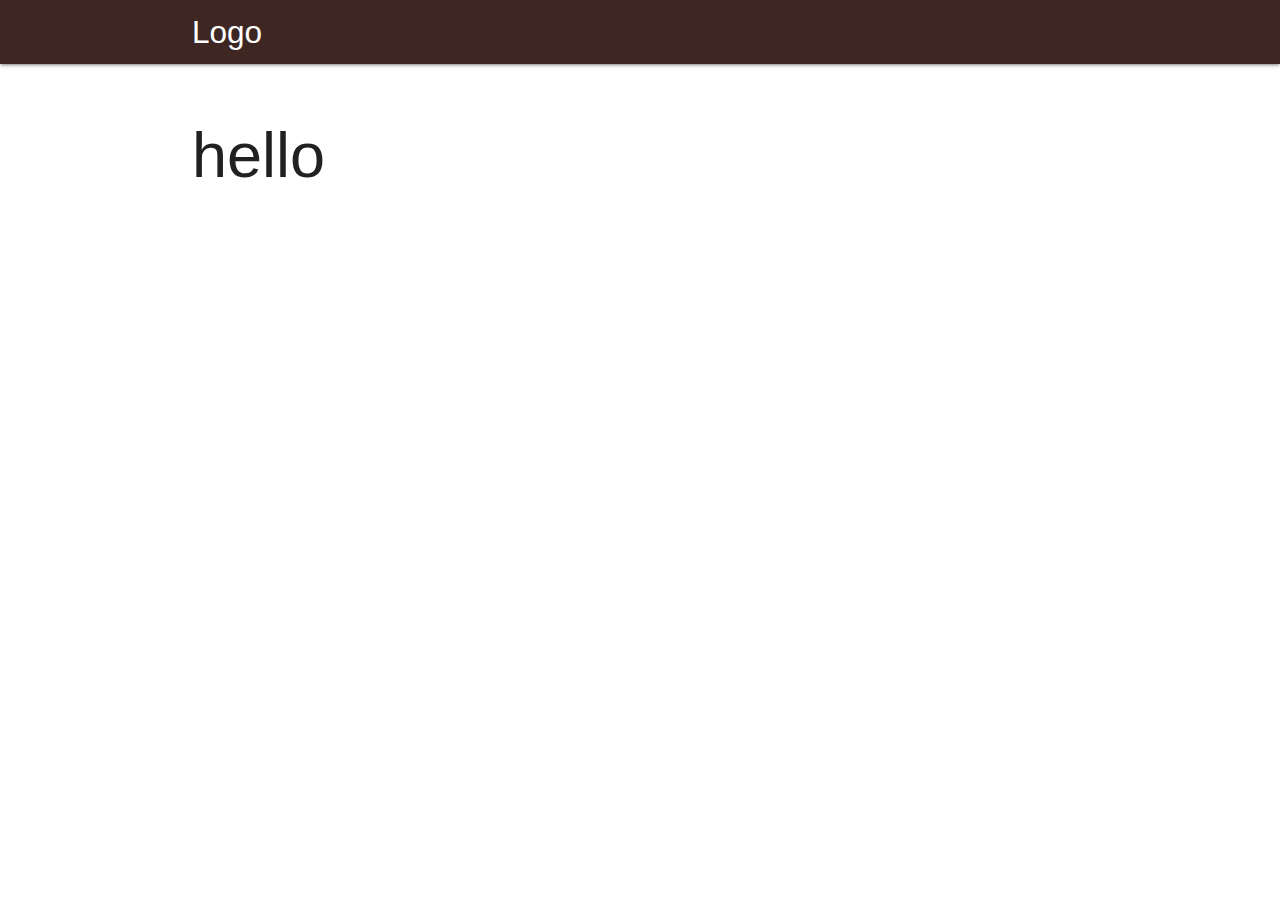
<file: index.html>
<!DOCTYPE html>
<html lang="en">
<head>
  <meta http-equiv="Content-Type" content="text/html; charset=UTF-8"/>
  <meta name="viewport" content="width=device-width, initial-scale=1, maximum-scale=1.0"/>
  <!-- CSS  -->
  <link href="https://fonts.googleapis.com/icon?family=Material+Icons" rel="stylesheet">
  <link href="css/materialize.css" type="text/css" rel="stylesheet" media="screen,projection"/>
  <link href="css/style.css" type="text/css" rel="stylesheet" media="screen,projection"/>  
  <link rel="shortcut icon" type="image/x-icon" href="image/lettering-happy-new-year-2021_52683-51730.jpg" />
</head>
<body>
  <nav class="brown darken-4" role="navigation">
    <div class="nav-wrapper container"><a id="logo-container" href="#" class="brand-logo">Logo</a>    
      <a href="#" data-target="nav-mobile" class="sidenav-trigger right"><i class="material-icons">menu</i></a>      
      <ul id="nav-mobile" class="sidenav">        
          <li><div class="user-view">
            <div class="background">
              <img src="image/lettering-happy-new-year-2021_52683-51730.jpg">
            </div>
            <a href="#user"><img class="circle" src="image/happy-new-year-2021-with-hanging-bauble_1048-13527.jpg"></a>
            <a href="#name"><span class="white-text name">Leangkhim Neng</span></a>
            <a href="#email"><span class="white-text email">Leangkhimneng@gmail.com</span></a>
          </div></li>
          <!-- <li><a href="#!"><i class="material-icons">audiotrack</i>First Link With Icon</a></li> -->
          <!-- <li><div class="divider"></div></li> -->
          <!-- <li><a class="subheader">Subheader</a></li> -->
          <li><a class="waves-effect" href="home.html"><i class="material-icons">home</i>Home</a></li>  
          <li><a class="waves-effect" href="play.html"><i class="material-icons">library_music</i>Music</a></li>  
          <li><a class="waves-effect" href="cord.html"><i class="material-icons">audiotrack</i>Cord</a></li>  
          <li><a class="waves-effect" href="album.html"><i class="material-icons">album</i>Album</a></li>  
          <li><a class="waves-effect" href="video.html"><i class="material-icons">video_library</i>Video</a></li>      
      </ul> 
        
    </div>
  </nav>
  <div class="section no-pad-bot" id="index-banner">
    <div class="container">        
      <h1>hello</h1>
    </div>
  </div>

  <!--  Scripts-->
  <script src="https://code.jquery.com/jquery-2.1.1.min.js"></script>
  <script src="js/materialize.js"></script>
  <script src="js/init.js"></script>
  <script src="js/test.js"></script>
  </body>
</html>
</file>
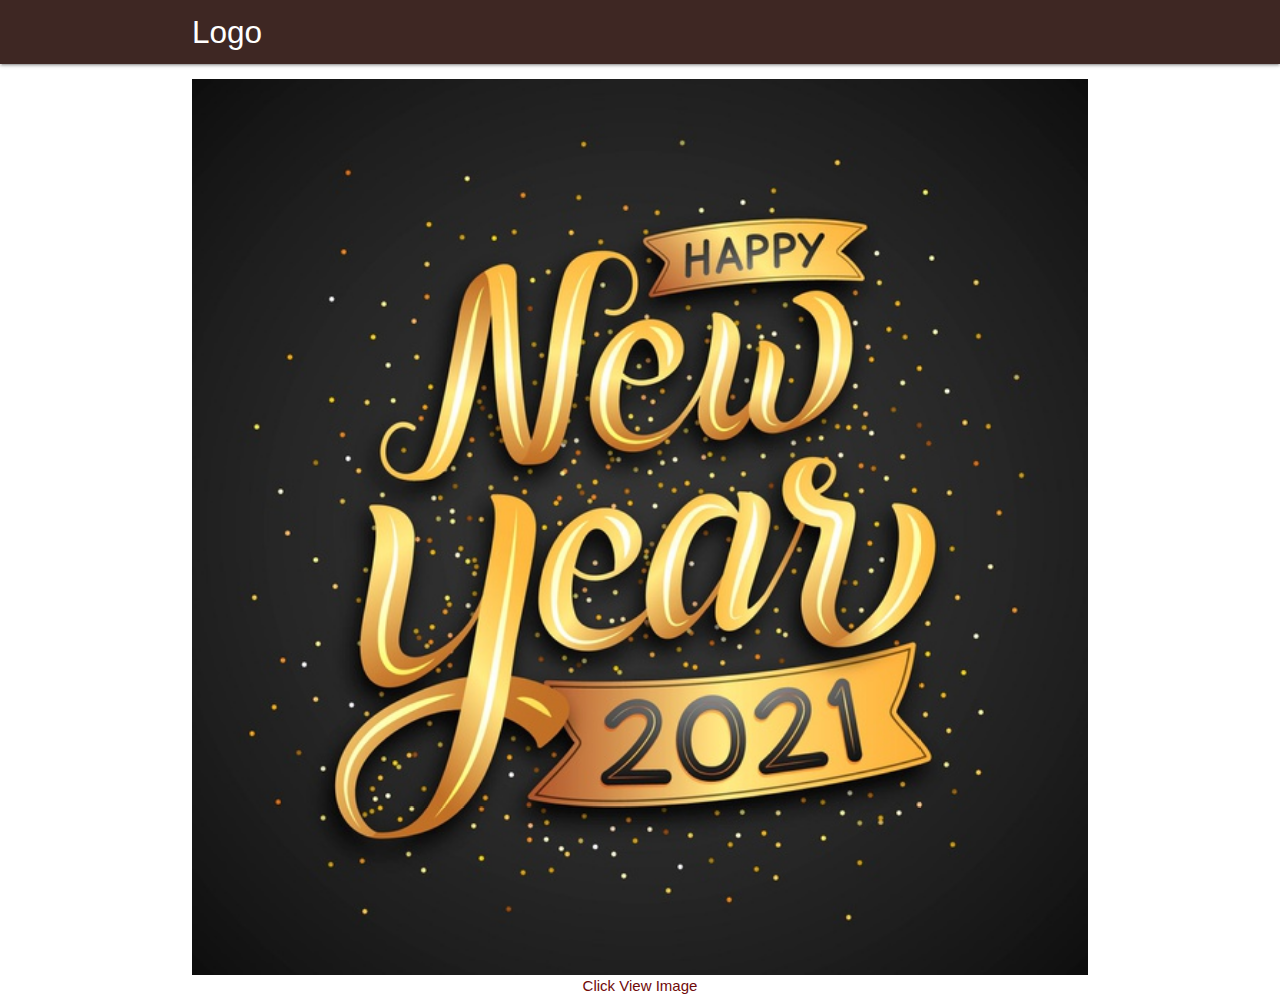
<file: album.html>
<!DOCTYPE html>
<html lang="en">
<head>
  <meta http-equiv="Content-Type" content="text/html; charset=UTF-8"/>
  <meta name="viewport" content="width=device-width, initial-scale=1, maximum-scale=1.0"/>

  <!-- CSS  -->
  <link href="https://fonts.googleapis.com/icon?family=Material+Icons" rel="stylesheet">
  <link href="css/materialize.css" type="text/css" rel="stylesheet" media="screen,projection"/>
  <link href="css/style.css" type="text/css" rel="stylesheet" media="screen,projection"/>
  
</head>
<body>
  <nav class="brown darken-4" role="navigation">
    <div class="nav-wrapper container"><a id="logo-container" href="#" class="brand-logo">Logo</a>     
      <ul id="nav-mobile" class="sidenav">        
          <li><div class="user-view">
            <div class="background">
              <img src="image/lettering-happy-new-year-2021_52683-51730.jpg">
            </div>
            <a href="#user"><img class="circle" src="image/happy-new-year-2021-with-hanging-bauble_1048-13527.jpg"></a>
            <a href="#name"><span class="white-text name">Leangkhim Neng</span></a>
            <a href="#email"><span class="white-text email">Leangkhimneng@gmail.com</span></a>
          </div></li>
          <!-- <li><a href="#!"><i class="material-icons">audiotrack</i>First Link With Icon</a></li> -->
          <!-- <li><div class="divider"></div></li> -->
          <!-- <li><a class="subheader">Subheader</a></li> -->
          <li><a class="waves-effect" href="home.html"><i class="material-icons">home</i>Home</a></li>  
          <li><a class="waves-effect" href="music.html"><i class="material-icons">library_music</i>Music</a></li>  
          <li><a class="waves-effect" href="cord.html"><i class="material-icons">audiotrack</i>Cord</a></li>  
          <li><a class="waves-effect" href="album.html"><i class="material-icons">album</i>Album</a></li>  
          <li><a class="waves-effect" href="video.html"><i class="material-icons">video_library</i>Video</a></li>      
      </ul>
      <a href="#" data-target="nav-mobile" class="sidenav-trigger right"><i class="material-icons">menu</i></a>
    </div>
  </nav>

  <div class="section no-pad-bot" id="index-banner">
    <div class="container">        
      <img class="materialboxed" width="100%" src="image/lettering-happy-new-year-2021_52683-51730.jpg">
      <p style="color: rgb(112, 9, 9); text-align: center;">Click View Image </p>
    </div>
  </div>

  <!--  Scripts-->
  <script src="https://code.jquery.com/jquery-2.1.1.min.js"></script>
  <script src="js/materialize.js"></script>
  <script src="js/init.js"></script>
  <script src="js/test.js"></script>
  </body>
</html>
</file>
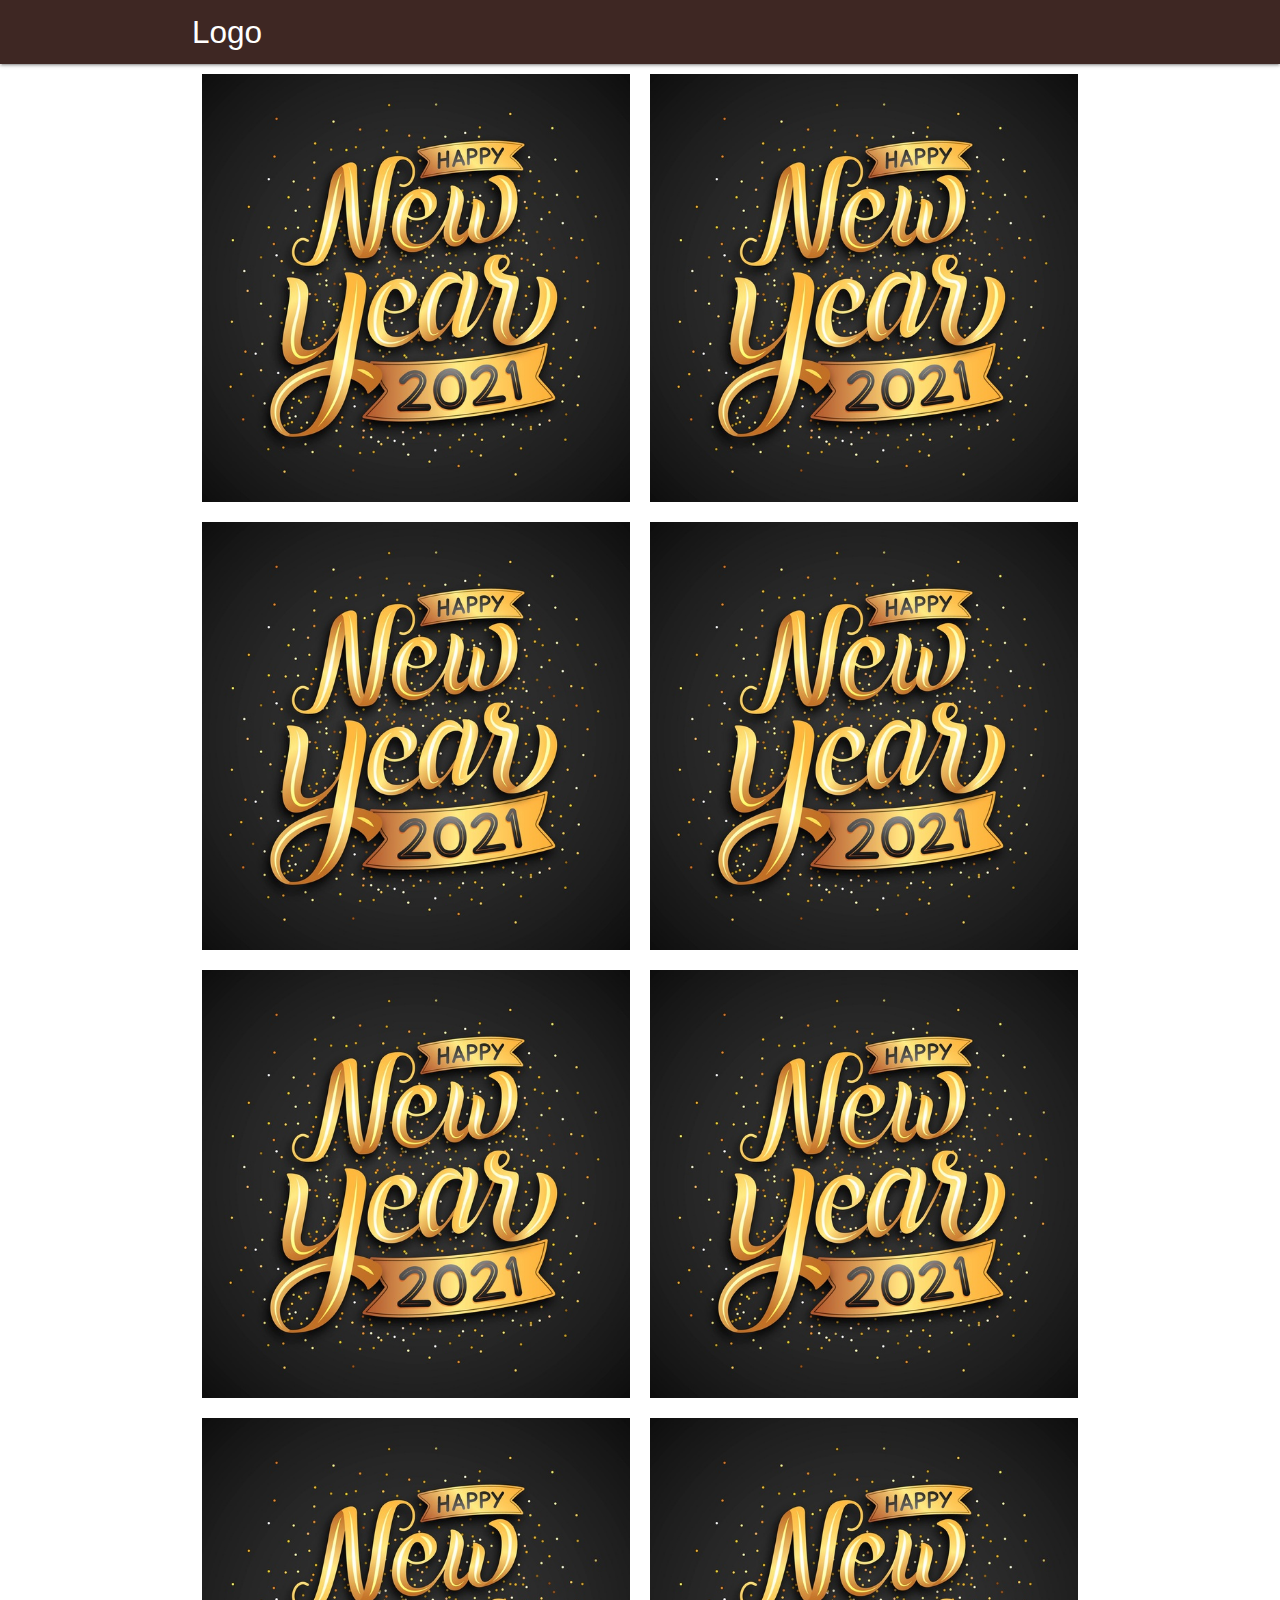
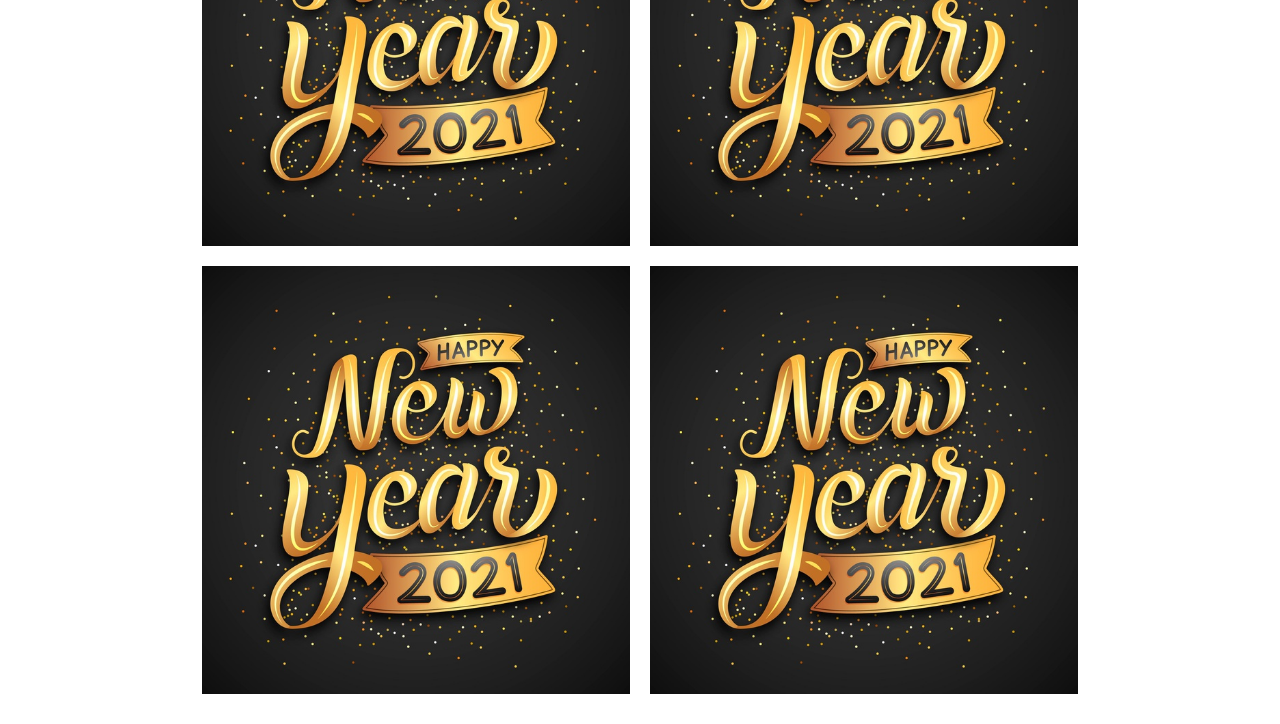
<file: cord.html>
<!DOCTYPE html>
<html lang="en">
<head>
  <meta http-equiv="Content-Type" content="text/html; charset=UTF-8"/>
  <meta name="viewport" content="width=device-width, initial-scale=1, maximum-scale=1.0"/>

  <!-- CSS  -->
  <link href="https://fonts.googleapis.com/icon?family=Material+Icons" rel="stylesheet">
  <link href="css/materialize.css" type="text/css" rel="stylesheet" media="screen,projection"/>
  <link href="css/style.css" type="text/css" rel="stylesheet" media="screen,projection"/>
  
</head>
<body>
  <nav class="brown darken-4" role="navigation">
    <div class="nav-wrapper container"><a id="logo-container" href="#" class="brand-logo">Logo</a>     
      <ul id="nav-mobile" class="sidenav">        
          <li><div class="user-view">
            <div class="background">
              <img src="image/lettering-happy-new-year-2021_52683-51730.jpg">
            </div>
            <a href="#user"><img class="circle" src="image/happy-new-year-2021-with-hanging-bauble_1048-13527.jpg"></a>
            <a href="#name"><span class="white-text name">Leangkhim Neng</span></a>
            <a href="#email"><span class="white-text email">Leangkhimneng@gmail.com</span></a>
          </div></li>
          <!-- <li><a href="#!"><i class="material-icons">audiotrack</i>First Link With Icon</a></li> -->
          <!-- <li><div class="divider"></div></li> -->
          <!-- <li><a class="subheader">Subheader</a></li> -->
          <li><a class="waves-effect" href="home.html"><i class="material-icons">home</i>Home</a></li>  
          <li><a class="waves-effect" href="music.html"><i class="material-icons">library_music</i>Music</a></li>  
          <li><a class="waves-effect" href="cord.html"><i class="material-icons">audiotrack</i>Cord</a></li>  
          <li><a class="waves-effect" href="album.html"><i class="material-icons">album</i>Album</a></li>  
          <li><a class="waves-effect" href="video.html"><i class="material-icons">video_library</i>Video</a></li>      
      </ul>
      <a href="#" data-target="nav-mobile" class="sidenav-trigger right"><i class="material-icons">menu</i></a>
    </div>
  </nav>     
  <div class="container">
    <div class="row">   
      <div class="col s6" style="padding:10px 10px;">
        <img class="materialboxed" width="100%" src="image/lettering-happy-new-year-2021_52683-51730.jpg">
      </div>
      <div class="col s6" style="padding:10px 10px;">
        <img class="materialboxed" width="100%" src="image/lettering-happy-new-year-2021_52683-51730.jpg">
      </div>
      <div class="col s6" style="padding:10px 10px;">
        <img class="materialboxed" width="100%" src="image/lettering-happy-new-year-2021_52683-51730.jpg">
      </div>
      <div class="col s6" style="padding:10px 10px;">
        <img class="materialboxed" width="100%" src="image/lettering-happy-new-year-2021_52683-51730.jpg">
      </div>
      <div class="col s6" style="padding:10px 10px;">
        <img class="materialboxed" width="100%" src="image/lettering-happy-new-year-2021_52683-51730.jpg">
      </div>
      <div class="col s6" style="padding:10px 10px;">
        <img class="materialboxed" width="100%" src="image/lettering-happy-new-year-2021_52683-51730.jpg">
      </div>
      <div class="col s6" style="padding:10px 10px;">
        <img class="materialboxed" width="100%" src="image/lettering-happy-new-year-2021_52683-51730.jpg">
      </div>
      <div class="col s6" style="padding:10px 10px;">
        <img class="materialboxed" width="100%" src="image/lettering-happy-new-year-2021_52683-51730.jpg">
      </div>
      <div class="col s6" style="padding:10px 10px;">
        <img class="materialboxed" width="100%" src="image/lettering-happy-new-year-2021_52683-51730.jpg">
      </div>
      <div class="col s6" style="padding:10px 10px;">
        <img class="materialboxed" width="100%" src="image/lettering-happy-new-year-2021_52683-51730.jpg">
      </div>     
    </div>   
  </div>

  <!--  Scripts-->
  <script src="https://code.jquery.com/jquery-2.1.1.min.js"></script>
  <script src="js/materialize.js"></script>
  <script src="js/init.js"></script>
  <script src="js/test.js"></script>
  </body>
</html>
</file>
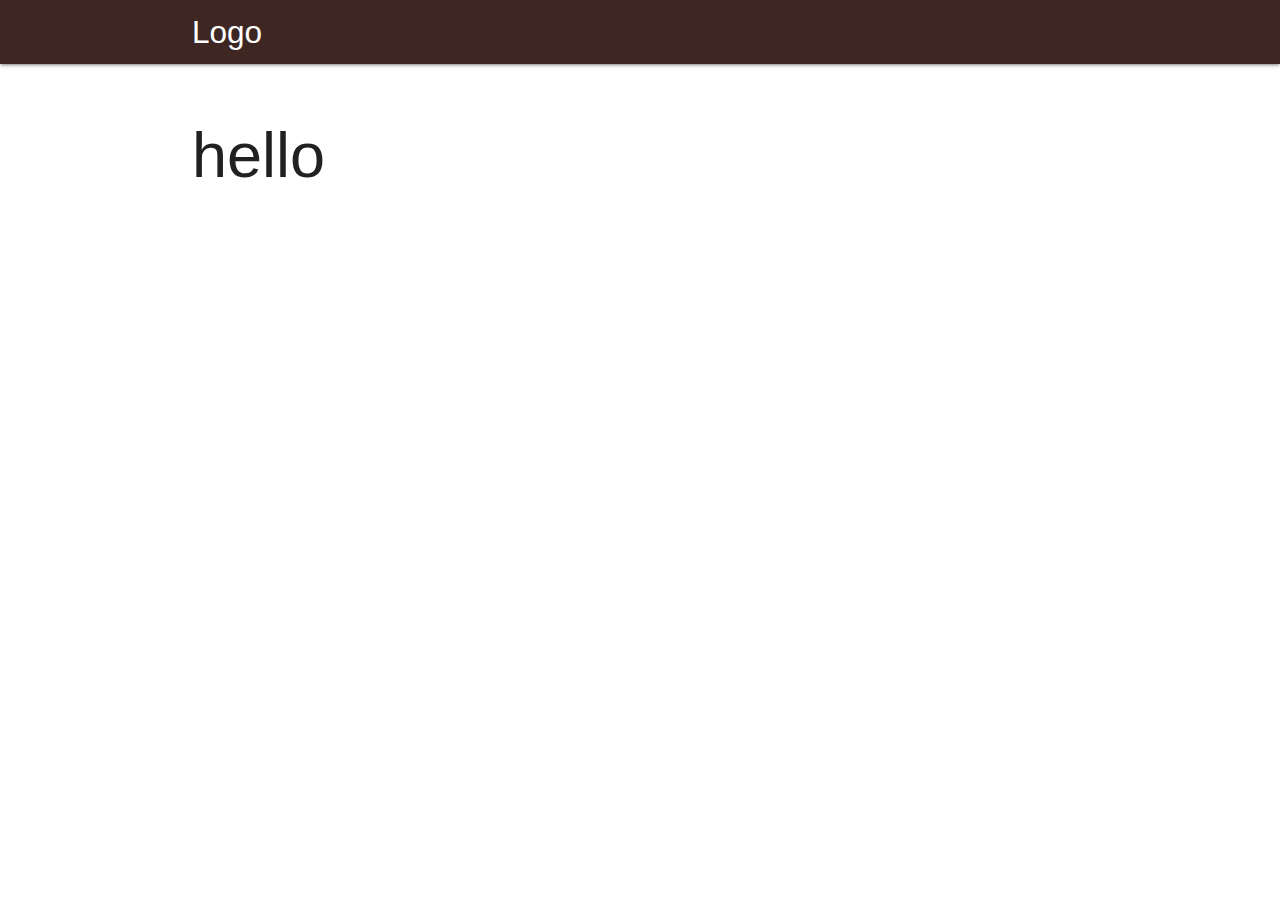
<file: home.html>
<!DOCTYPE html>
<html lang="en">
<head>
  <meta http-equiv="Content-Type" content="text/html; charset=UTF-8"/>
  <meta name="viewport" content="width=device-width, initial-scale=1, maximum-scale=1.0"/>

  <!-- CSS  -->
  <link href="https://fonts.googleapis.com/icon?family=Material+Icons" rel="stylesheet">
  <link href="css/materialize.css" type="text/css" rel="stylesheet" media="screen,projection"/>
  <link href="css/style.css" type="text/css" rel="stylesheet" media="screen,projection"/>
  <link rel="shortcut icon" type="image/x-icon" href="image/lettering-happy-new-year-2021_52683-51730.jpg" />
</head>
<body>
  <nav class="brown darken-4" role="navigation">
    <div class="nav-wrapper container"><a id="logo-container" href="#" class="brand-logo">Logo</a>    
      <a href="#" data-target="nav-mobile" class="sidenav-trigger right"><i class="material-icons">menu</i></a>  
      <ul id="nav-mobile" class="sidenav">        
          <li><div class="user-view">
            <div class="background">
              <img src="image/lettering-happy-new-year-2021_52683-51730.jpg">
            </div>
            <a href="#user"><img class="circle" src="image/happy-new-year-2021-with-hanging-bauble_1048-13527.jpg"></a>
            <a href="#name"><span class="white-text name">Leangkhim Neng</span></a>
            <a href="#email"><span class="white-text email">Leangkhimneng@gmail.com</span></a>
          </div></li>
          <!-- <li><a href="#!"><i class="material-icons">audiotrack</i>First Link With Icon</a></li> -->
          <!-- <li><div class="divider"></div></li> -->
          <!-- <li><a class="subheader">Subheader</a></li> -->
          <li><a class="waves-effect" href="home.html"><i class="material-icons">home</i>Home</a></li>  
          <li><a class="waves-effect" href="music.html"><i class="material-icons">library_music</i>Music</a></li>  
          <li><a class="waves-effect" href="cord.html"><i class="material-icons">audiotrack</i>Cord</a></li>  
          <li><a class="waves-effect" href="album.html"><i class="material-icons">album</i>Album</a></li>  
          <li><a class="waves-effect" href="video.html"><i class="material-icons">video_library</i>Video</a></li>      
      </ul>

    </div>
  </nav>

  <div class="section no-pad-bot" id="index-banner">
    <div class="container">   
     
      <h1>hello</h1>

    </div>
  </div>

  <!--  Scripts-->
  <script src="https://code.jquery.com/jquery-2.1.1.min.js"></script>
  <script src="js/materialize.js"></script>
  <script src="js/init.js"></script>
  <script src="js/test.js"></script>
  </body>
</html>
</file>
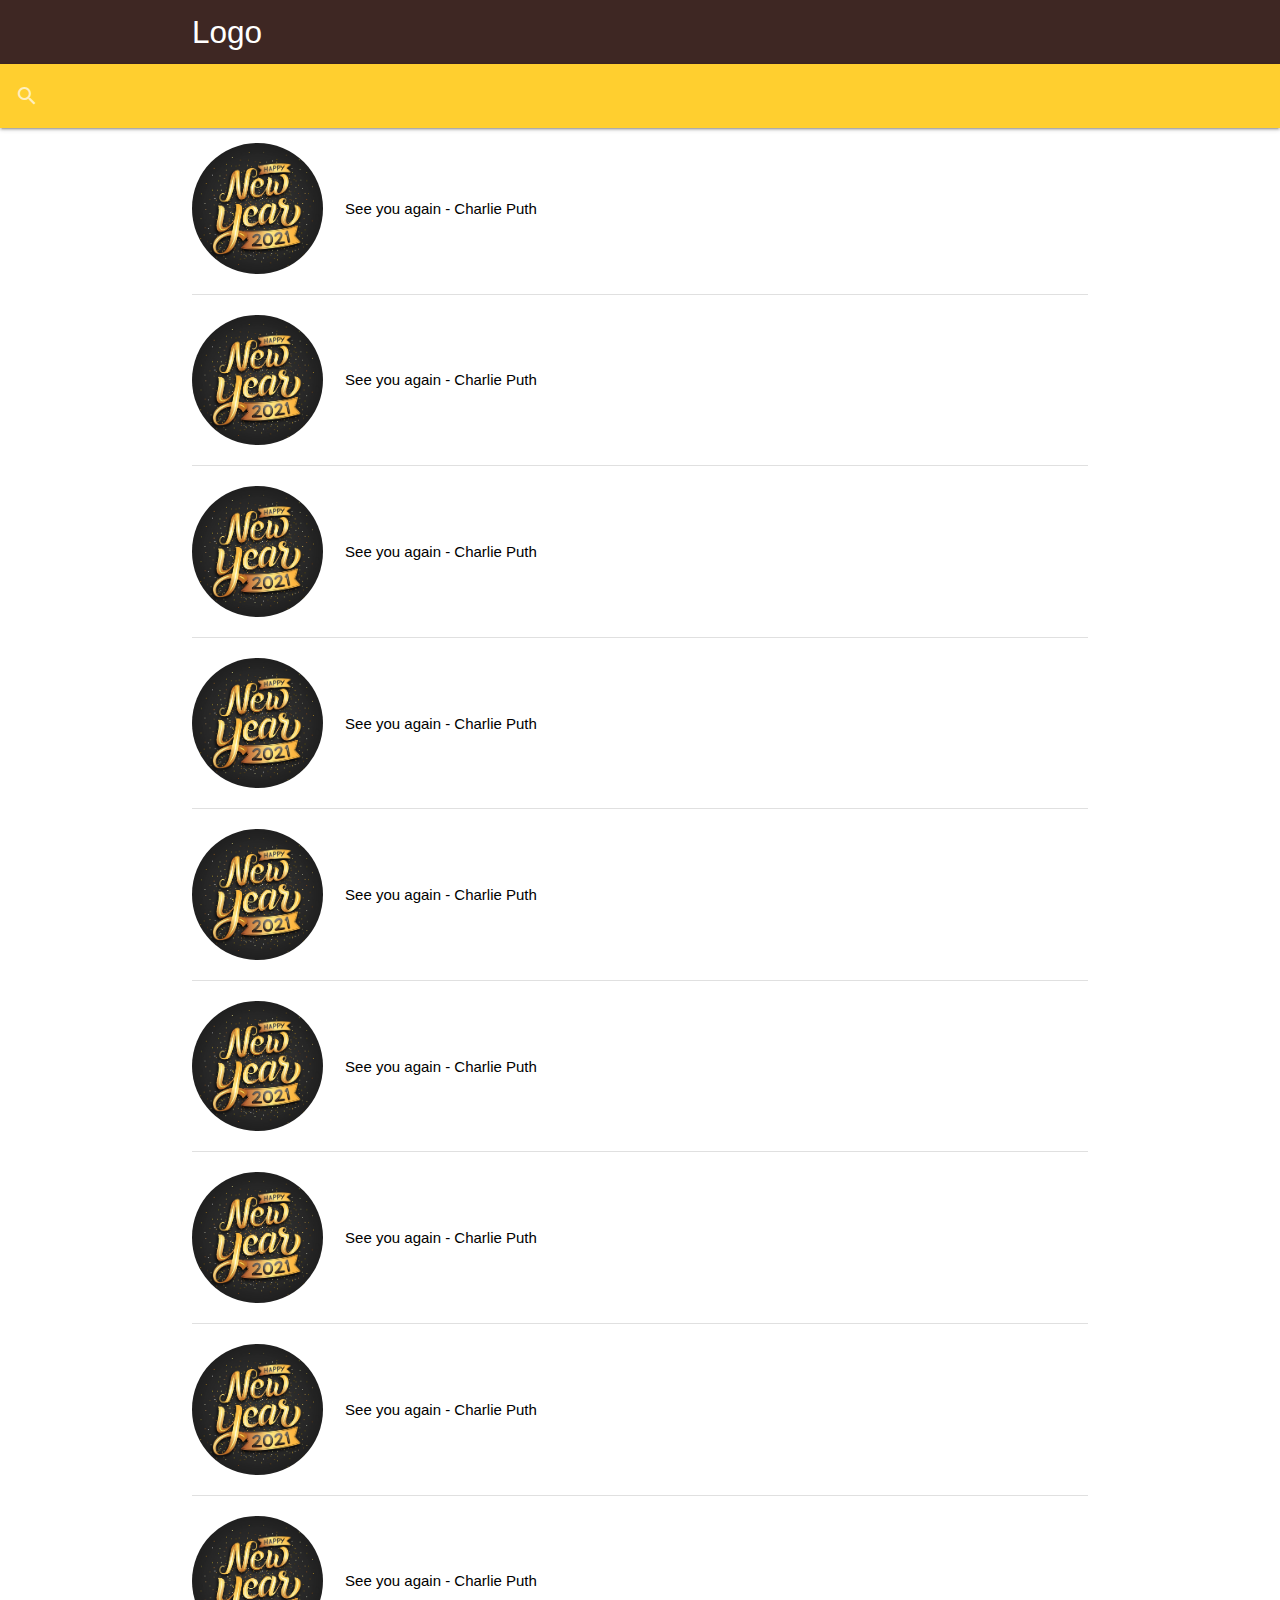
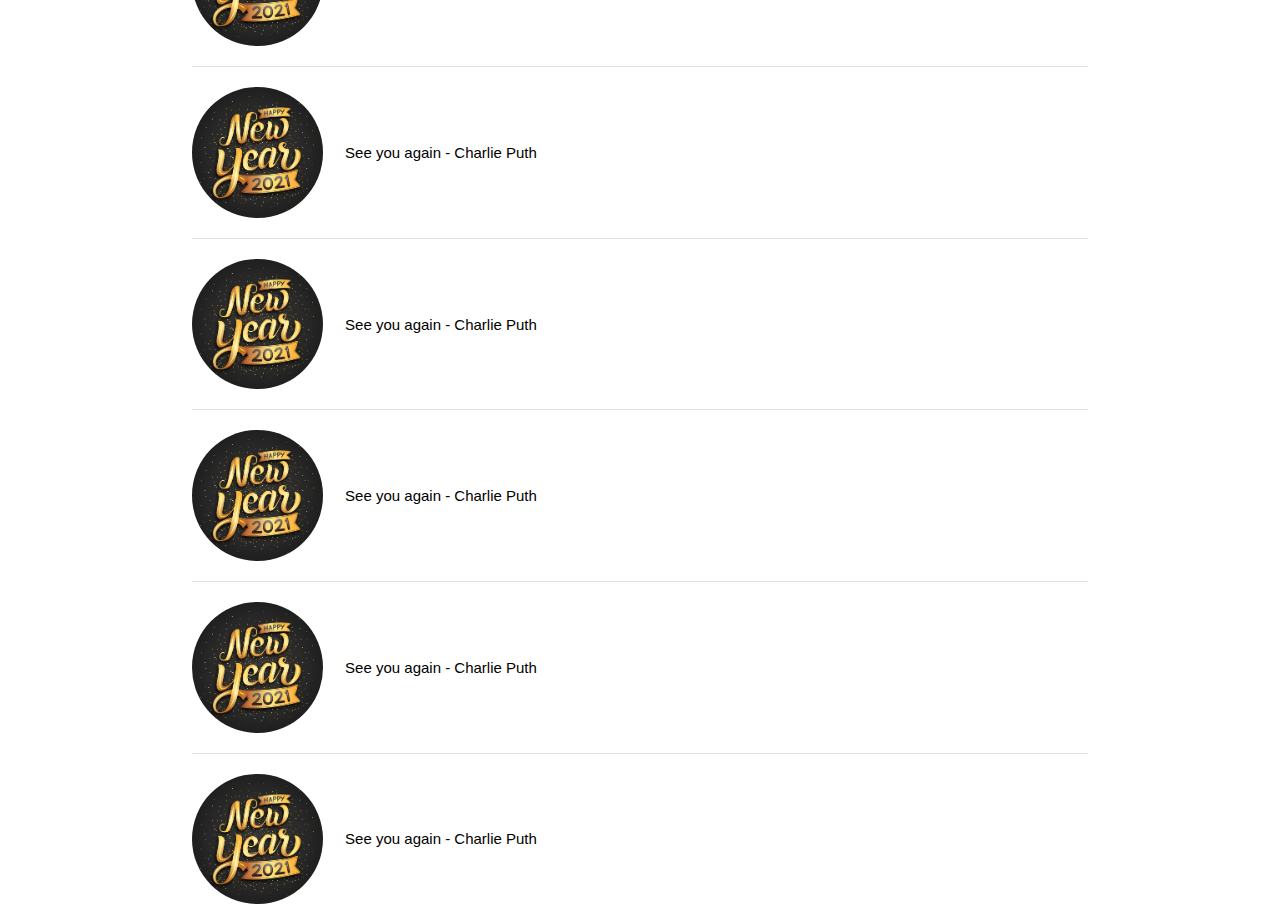
<file: music.html>
<!DOCTYPE html>
<html lang="en">
<head>
  <meta http-equiv="Content-Type" content="text/html; charset=UTF-8"/>
  <meta name="viewport" content="width=device-width, initial-scale=1, maximum-scale=1.0"/>

  <!-- CSS  -->
  <link href="https://fonts.googleapis.com/icon?family=Material+Icons" rel="stylesheet">
  <link href="css/materialize.css" type="text/css" rel="stylesheet" media="screen,projection"/>
  <link href="css/style.css" type="text/css" rel="stylesheet" media="screen,projection"/>
  <link rel="shortcut icon" type="image/x-icon" href="image/lettering-happy-new-year-2021_52683-51730.jpg" />
</head>
<body>
  <nav class="brown darken-4" role="navigation">
    <div class="nav-wrapper container"><a id="logo-container" href="#" class="brand-logo">Logo</a>    
        <a href="#" data-target="nav-mobile" class="sidenav-trigger right"><i class="material-icons">menu</i></a> 
      <ul id="nav-mobile" class="sidenav">        
          <li><div class="user-view">
            <div class="background">
              <img src="image/lettering-happy-new-year-2021_52683-51730.jpg">
            </div>
            <a href="#user"><img class="circle" src="image/happy-new-year-2021-with-hanging-bauble_1048-13527.jpg"></a>
            <a href="#name"><span class="white-text name">Leangkhim Neng</span></a>
            <a href="#email"><span class="white-text email">Leangkhimneng@gmail.com</span></a>
          </div></li>
          <!-- <li><a href="#!"><i class="material-icons">audiotrack</i>First Link With Icon</a></li> -->
          <!-- <li><div class="divider"></div></li> -->
          <!-- <li><a class="subheader">Subheader</a></li> -->
          <li><a class="waves-effect" href="home.html"><i class="material-icons">home</i>Home</a></li>  
          <li><a class="waves-effect" href="music.html"><i class="material-icons">library_music</i>Music</a></li>  
          <li><a class="waves-effect" href="cord.html"><i class="material-icons">audiotrack</i>Cord</a></li>  
          <li><a class="waves-effect" href="album.html"><i class="material-icons">album</i>Album</a></li>  
          <li><a class="waves-effect" href="video.html"><i class="material-icons">video_library</i>Video</a></li>      
      </ul>
    </div>
  </nav>
  <nav>
    <div class="nav-wrapper search" style="background-color:rgb(255, 207, 47);">
      <form>
        <div class="input-field">
          <input id="search" type="search" required>
          <label class="label-icon" for="search"><i class="material-icons">search</i></label>
          <i class="material-icons">close</i>
        </div>
      </form>
    </div>
  </nav>
    <div class="section no-pad-bot" id="index-banner">
        <div class="container">    
            <div class="col s12 m8 offset-m2 l6 offset-l3" >
                <div class="" style="line-height: 1px;">
                    <div class="row valign-wrapper">
                        <div class="col s2">
                            <img src="image/lettering-happy-new-year-2021_52683-51730.jpg" alt="" class="circle responsive-img"> <!-- notice the "circle" class -->
                        </div>
                        <div class="col s10">
                            <a href="home.html">
                                <span class="black-text">
                                    See you again - Charlie Puth
                                </span>
                            </a>
                        </div>                        
                    </div>

                    <div class="divider"></div>
                   
                    <div class="row valign-wrapper" style="padding-top: 20px;">
                        <div class="col s2">
                            <img src="image/lettering-happy-new-year-2021_52683-51730.jpg" alt="" class="circle responsive-img"> <!-- notice the "circle" class -->
                        </div>
                        <div class="col s10">
                            <a href="home.html">
                                <span class="black-text">
                                    See you again - Charlie Puth
                                </span>
                            </a>
                        </div>                        
                    </div>
                    <div class="divider"></div>
                   
                    <div class="row valign-wrapper" style="padding-top: 20px;">
                        <div class="col s2">
                            <img src="image/lettering-happy-new-year-2021_52683-51730.jpg" alt="" class="circle responsive-img"> <!-- notice the "circle" class -->
                        </div>
                        <div class="col s10">
                            <a href="home.html">
                                <span class="black-text">
                                    See you again - Charlie Puth
                                </span>
                            </a>
                        </div>                        
                    </div>
                    <div class="divider"></div>
                   
                    <div class="row valign-wrapper" style="padding-top: 20px;">
                        <div class="col s2">
                            <img src="image/lettering-happy-new-year-2021_52683-51730.jpg" alt="" class="circle responsive-img"> <!-- notice the "circle" class -->
                        </div>
                        <div class="col s10">
                            <a href="home.html">
                                <span class="black-text">
                                    See you again - Charlie Puth
                                </span>
                            </a>
                        </div>                        
                    </div>
                    <div class="divider"></div>
                   
                    <div class="row valign-wrapper" style="padding-top: 20px;">
                        <div class="col s2">
                            <img src="image/lettering-happy-new-year-2021_52683-51730.jpg" alt="" class="circle responsive-img"> <!-- notice the "circle" class -->
                        </div>
                        <div class="col s10">
                            <a href="home.html">
                                <span class="black-text">
                                    See you again - Charlie Puth
                                </span>
                            </a>
                        </div>                        
                    </div>
                    <div class="divider"></div>
                   
                    <div class="row valign-wrapper" style="padding-top: 20px;">
                        <div class="col s2">
                            <img src="image/lettering-happy-new-year-2021_52683-51730.jpg" alt="" class="circle responsive-img"> <!-- notice the "circle" class -->
                        </div>
                        <div class="col s10">
                            <a href="home.html">
                                <span class="black-text">
                                    See you again - Charlie Puth
                                </span>
                            </a>
                        </div>                        
                    </div>
                    <div class="divider"></div>
                   
                    <div class="row valign-wrapper" style="padding-top: 20px;">
                        <div class="col s2">
                            <img src="image/lettering-happy-new-year-2021_52683-51730.jpg" alt="" class="circle responsive-img"> <!-- notice the "circle" class -->
                        </div>
                        <div class="col s10">
                            <a href="home.html">
                                <span class="black-text">
                                    See you again - Charlie Puth
                                </span>
                            </a>
                        </div>                        
                    </div>
                    <div class="divider"></div>
                   
                    <div class="row valign-wrapper" style="padding-top: 20px;">
                        <div class="col s2">
                            <img src="image/lettering-happy-new-year-2021_52683-51730.jpg" alt="" class="circle responsive-img"> <!-- notice the "circle" class -->
                        </div>
                        <div class="col s10">
                            <a href="home.html">
                                <span class="black-text">
                                    See you again - Charlie Puth
                                </span>
                            </a>
                        </div>                        
                    </div>
                    <div class="divider"></div>
                   
                    <div class="row valign-wrapper" style="padding-top: 20px;">
                        <div class="col s2">
                            <img src="image/lettering-happy-new-year-2021_52683-51730.jpg" alt="" class="circle responsive-img"> <!-- notice the "circle" class -->
                        </div>
                        <div class="col s10">
                            <a href="home.html">
                                <span class="black-text">
                                    See you again - Charlie Puth
                                </span>
                            </a>
                        </div>                        
                    </div>
                    <div class="divider"></div>
                   
                    <div class="row valign-wrapper" style="padding-top: 20px;">
                        <div class="col s2">
                            <img src="image/lettering-happy-new-year-2021_52683-51730.jpg" alt="" class="circle responsive-img"> <!-- notice the "circle" class -->
                        </div>
                        <div class="col s10">
                            <a href="home.html">
                                <span class="black-text">
                                    See you again - Charlie Puth
                                </span>
                            </a>
                        </div>                        
                    </div>
                    <div class="divider"></div>
                   
                    <div class="row valign-wrapper" style="padding-top: 20px;">
                        <div class="col s2">
                            <img src="image/lettering-happy-new-year-2021_52683-51730.jpg" alt="" class="circle responsive-img"> <!-- notice the "circle" class -->
                        </div>
                        <div class="col s10">
                            <a href="home.html">
                                <span class="black-text">
                                    See you again - Charlie Puth
                                </span>
                            </a>
                        </div>                        
                    </div>
                    <div class="divider"></div>
                   
                    <div class="row valign-wrapper" style="padding-top: 20px;">
                        <div class="col s2">
                            <img src="image/lettering-happy-new-year-2021_52683-51730.jpg" alt="" class="circle responsive-img"> <!-- notice the "circle" class -->
                        </div>
                        <div class="col s10">
                            <a href="home.html">
                                <span class="black-text">
                                    See you again - Charlie Puth
                                </span>
                            </a>
                        </div>                        
                    </div>
                    <div class="divider"></div>
                   
                    <div class="row valign-wrapper" style="padding-top: 20px;">
                        <div class="col s2">
                            <img src="image/lettering-happy-new-year-2021_52683-51730.jpg" alt="" class="circle responsive-img"> <!-- notice the "circle" class -->
                        </div>
                        <div class="col s10">
                            <a href="home.html">
                                <span class="black-text">
                                    See you again - Charlie Puth
                                </span>
                            </a>
                        </div>                        
                    </div>
                    <div class="divider"></div>
                   
                    <div class="row valign-wrapper" style="padding-top: 20px;">
                        <div class="col s2">
                            <img src="image/lettering-happy-new-year-2021_52683-51730.jpg" alt="" class="circle responsive-img"> <!-- notice the "circle" class -->
                        </div>
                        <div class="col s10">
                            <a href="home.html">
                                <span class="black-text">
                                    See you again - Charlie Puth
                                </span>
                            </a>
                        </div>                        
                    </div>
                </div>
            </div>
        </div>
    </div>

  <!--  Scripts-->
  <script src="https://code.jquery.com/jquery-2.1.1.min.js"></script>
  <script src="js/materialize.js"></script>
  <script src="js/init.js"></script>
  <script src="js/test.js"></script>
  </body>
</html>
</file>
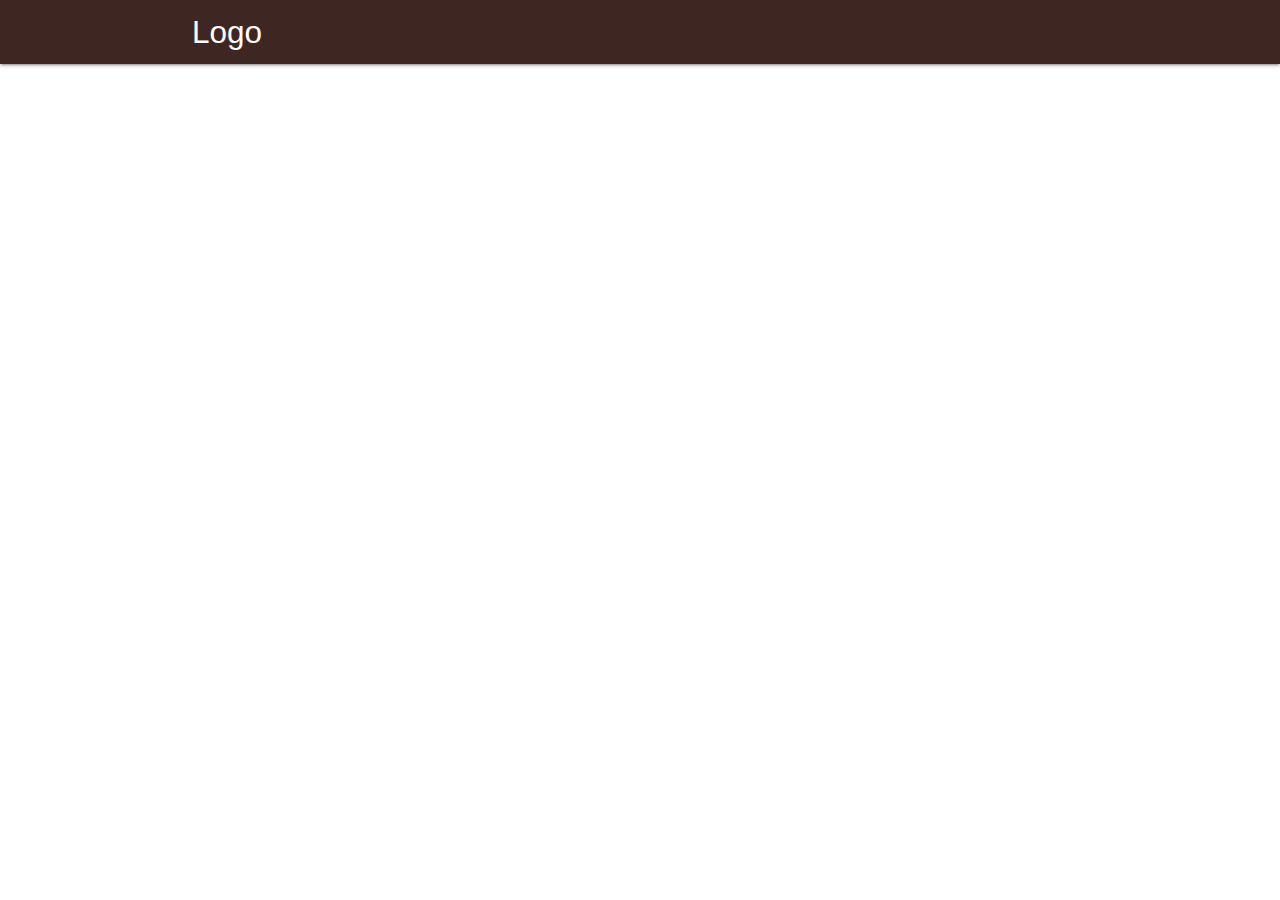
<file: video.html>
<!DOCTYPE html>
<html lang="en">
<head>
  <meta http-equiv="Content-Type" content="text/html; charset=UTF-8"/>
  <meta name="viewport" content="width=device-width, initial-scale=1, maximum-scale=1.0"/>

  <!-- CSS  -->
  <link href="https://fonts.googleapis.com/icon?family=Material+Icons" rel="stylesheet">
  <link href="css/materialize.css" type="text/css" rel="stylesheet" media="screen,projection"/>
  <link href="css/style.css" type="text/css" rel="stylesheet" media="screen,projection"/>
  <link rel="shortcut icon" type="image/x-icon" href="image/lettering-happy-new-year-2021_52683-51730.jpg" />
</head>
<body>
  <nav class="brown darken-4" role="navigation">
    <div class="nav-wrapper container"><a id="logo-container" href="#" class="brand-logo">Logo</a>     
      <ul id="nav-mobile" class="sidenav">        
          <li><div class="user-view">
            <div class="background">
              <img src="image/lettering-happy-new-year-2021_52683-51730.jpg">
            </div>
            <a href="#user"><img class="circle" src="image/happy-new-year-2021-with-hanging-bauble_1048-13527.jpg"></a>
            <a href="#name"><span class="white-text name">Leangkhim Neng</span></a>
            <a href="#email"><span class="white-text email">Leangkhimneng@gmail.com</span></a>
          </div></li>
          <!-- <li><a href="#!"><i class="material-icons">audiotrack</i>First Link With Icon</a></li> -->
          <!-- <li><div class="divider"></div></li> -->
          <!-- <li><a class="subheader">Subheader</a></li> -->
          <li><a class="waves-effect" href="home.html"><i class="material-icons">home</i>Home</a></li>  
          <li><a class="waves-effect" href="music.html"><i class="material-icons">library_music</i>Music</a></li>  
          <li><a class="waves-effect" href="cord.html"><i class="material-icons">audiotrack</i>Cord</a></li>  
          <li><a class="waves-effect" href="album.html"><i class="material-icons">album</i>Album</a></li>  
          <li><a class="waves-effect" href="video.html"><i class="material-icons">video_library</i>Video</a></li>      
      </ul>
      <a href="#" data-target="nav-mobile" class="sidenav-trigger right"><i class="material-icons">menu</i></a>
    </div>
  </nav>

    <div class="video-container">
      <iframe width="853" height="480" src="" frameborder="0" allowfullscreen></iframe>
    </div>    

  <!--  Scripts-->
  <script src="https://code.jquery.com/jquery-2.1.1.min.js"></script>
  <script src="js/materialize.js"></script>
  <script src="js/init.js"></script>
  <script src="js/test.js"></script>
  </body>
</html>
</file>
<file: css/style.css>
*{
    padding: 0px;
    margin: 0px;
}
.search{
    line-height: 0px !important;
   
}
</file>
